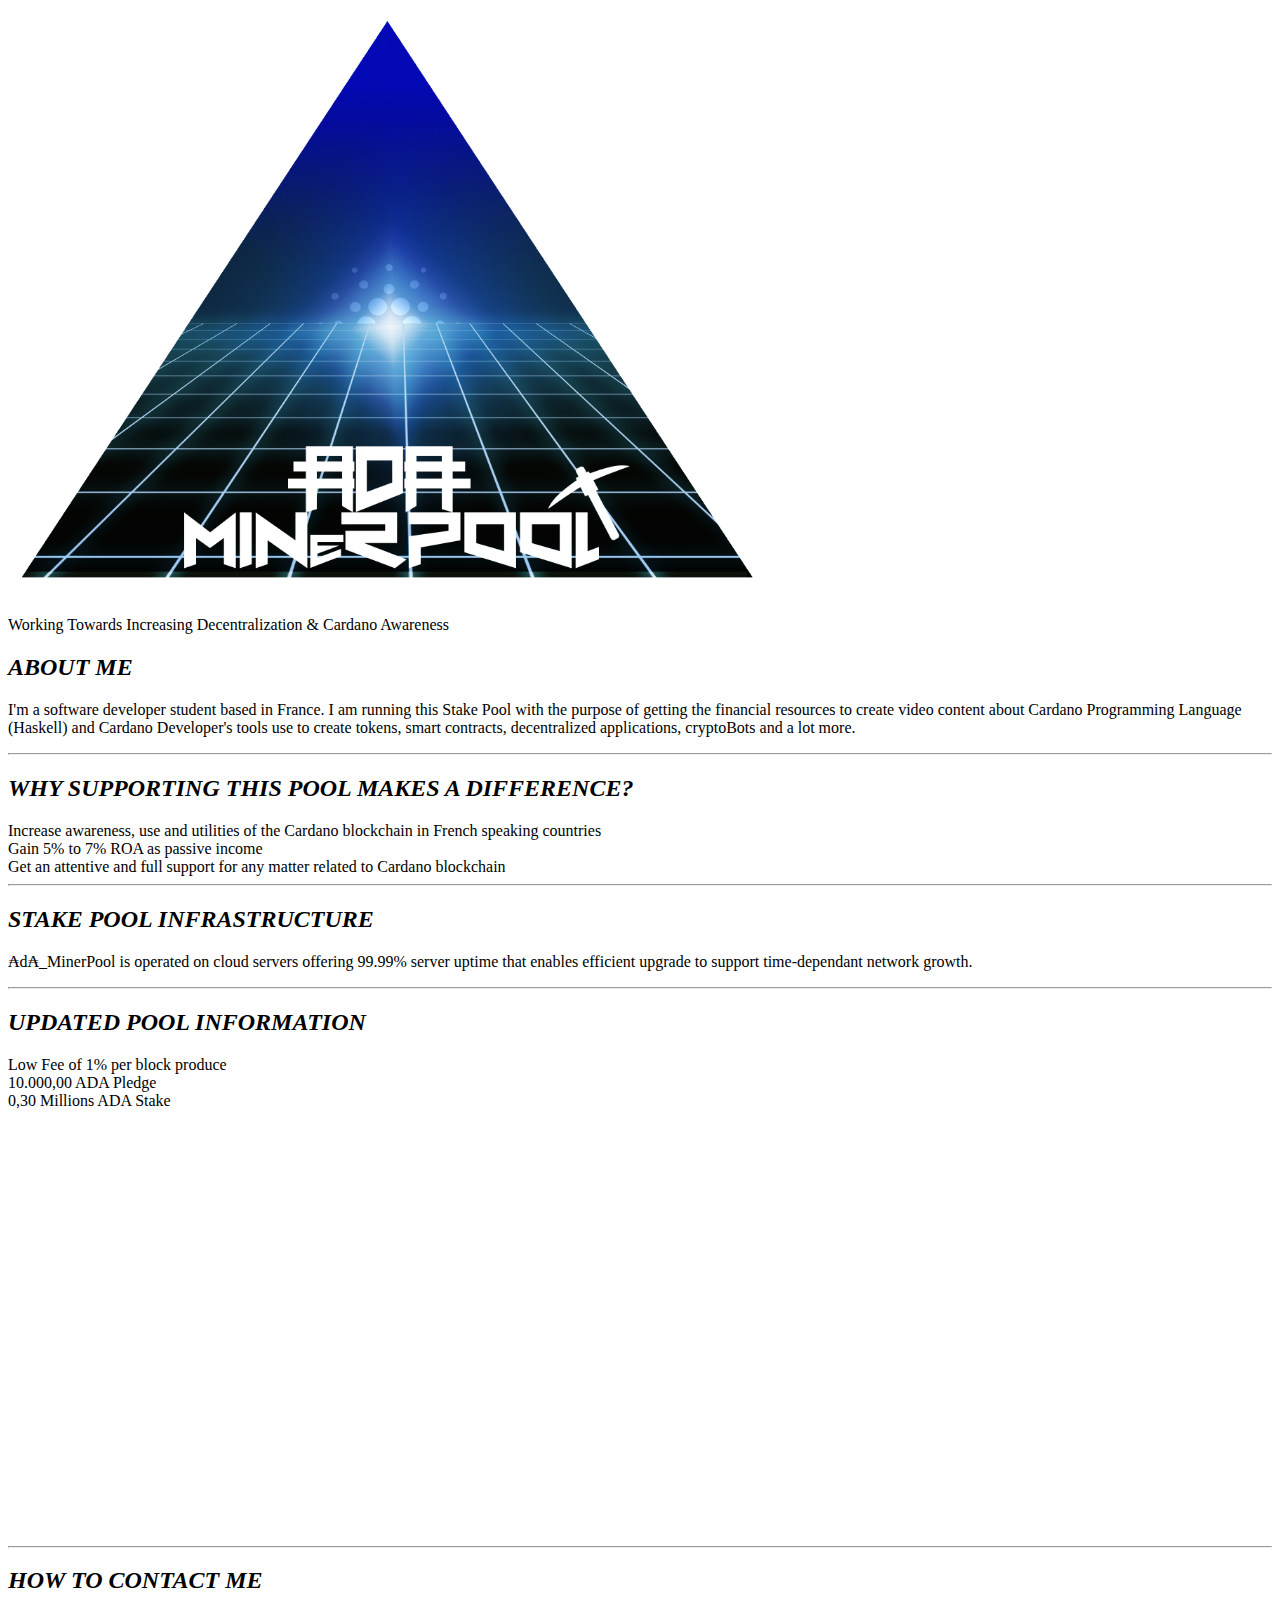
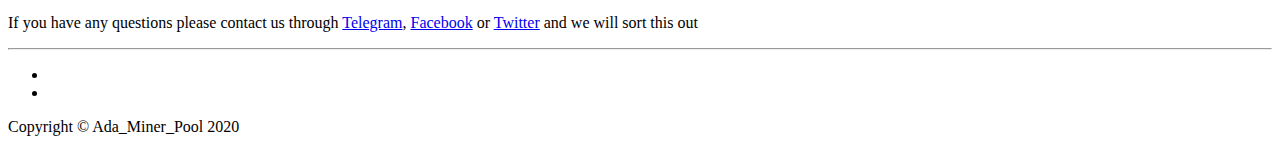
<file: index.html>
<!DOCTYPE html>
<html lang="en">

<head>

  <meta charset="utf-8">
  <meta name="viewport" content="width=device-width"/>
  <title>Ada_Miner_Pool</title>
  <link href="https://renocardano.github.io/Metadata/Css/vendor/bootstrap/css/bootstrap.min.css" rel="stylesheet">
  <link href="https://renocardano.github.io/Metadata/Css/vendor/fontawesome-free/css/all.min.css" rel="stylesheet" type="text/css">
  <link href='https://fonts.googleapis.com/css?family=Lora:400,700,400italic,700italic' rel='stylesheet'
    type='text/css'>
  <link
    href='https://fonts.googleapis.com/css?family=Open+Sans:300italic,400italic,600italic,700italic,800italic,400,300,600,700,800'
    rel='stylesheet' type='text/css'>
  <link href="https://renocardano.github.io/Metadata/Css/clean-blog.min.css" rel="stylesheet"> 
</head>

<body>
  <header class="masthead" >
    <div class="overlay">
    </div>
    <div class="container"  >
      <div class="row">
        <div class="col-lg-8 col-md-10 mx-auto">
          <div class="site-heading" >
            <img style = max-width: 100% height: auto display: block src="https://renocardano.github.io/AdaMinerPool/img/ada5.png" class= "photo"></img>
          <style>
              .photo {
                max-width: 60%;
              }
              </style>
          <h1 ></h1>
            <span class="subheading">Working Towards Increasing Decentralization & Cardano Awareness</span>
                      </div>
        </div>
      </div>
    </div>
  </header>
  
  <div display: flexbox class="container">
  
    <div display: flexbox class="row">
      <div class="col-lg-8 col-md-10 mx-auto">
        <div class="post-preview">
          
          
          <em>
            <h2 id="suport-titre"> ABOUT ME</h2>
          </em>
        </div>
        <p> I'm a software developer student based in France. I am running this Stake Pool with the purpose of getting the financial resources to create video content about Cardano Programming Language (Haskell) and Cardano Developer's tools use to create tokens, smart contracts, decentralized applications, cryptoBots and a lot more. 
 
          </p>
        
        
        <hr>
        <em>
         <h2 id="suport-titre"> WHY SUPPORTING THIS POOL MAKES A DIFFERENCE?</h2>
            </em>
       
       
          <li> Increase awareness, use and utilities of the Cardano blockchain in French speaking countries</li>
              <li> Gain 5% to 7% ROA as passive income </li>
              <li> Get an attentive and full support for any matter related to Cardano blockchain</li>  </u>
        
              
              
      <hr>
      
          <em>
            <h2 id="suport-titre">STAKE POOL INFRASTRUCTURE</h2>
            
            
      </em>
        <p>
         ₳d₳_MinerPool is operated on cloud servers offering 99.99% server uptime that enables efficient upgrade to
          support time-dependant network growth.
        </p>
      
      
      
        
        <hr>

            <div class="support-titre">  

              <em>
                <h2 id="suport-titre">UPDATED POOL INFORMATION</h2>
              </em>
              <li> Low Fee  of 1% per block produce </li>
               <li> 10.000,00 ADA Pledge </li>
               <li> 0,30 Millions ADA Stake </li>
              
            
      <p>
           <iframe class ="iframe" src="https://js.adapools.org/widget.html?pool=7e6e6c70db19188a773a41ec36b2fd9476ff77431356c3f5e81acc16" width="300" height="400" frameborder="0"><a
                href>Pool statistic</a></iframe>
            <style>
              .iframe {
               width="auto" height="auto" frameborder="0" max-width: 200%;*/
              }
              </style>
        
            
         </p>
        
          <hr>
          <em>
            <h2 id="suport-titre"> HOW TO CONTACT ME</h2>
          </em>
        </div>
        <p> If you have any questions please contact us through
          <a href="https://t.me/ADAMinerPool" target="_blank">Telegram</a>,
          <a href="https://www.facebook.com/ADAMinerPool-104420858163282" target="_blank">Facebook</a>
          or
          <a href="https://twitter.com/RenaudVidal2" target="_blank">Twitter</a>
          and we will sort this out </p>
      </div>
    </div>
  </div>

  <hr>


  
  <footer>
    <div class="container">
      <div class="row">
        <div class="col-lg-8 col-md-10 mx-auto">
          <ul class="list-inline text-center">
            <li class="list-inline-item">
              <a href="https://twitter.com/RenaudVidal2">
                <span class="fa-stack fa-lg">
                  <i class="fas fa-circle fa-stack-2x"></i>
                  <i class="fab fa-twitter fa-stack-1x fa-inverse"></i>
                </span>
              </a>
            </li>
            <li class="list-inline-item">
              <a href="https://www.facebook.com/ADAMinerPool-104420858163282">
                <span class="fa-stack fa-lg">
                  <i class="fas fa-circle fa-stack-2x"></i>
                  <i class="fab fa-facebook-f fa-stack-1x fa-inverse"></i>
                </span>
              </a>
            </li>

          </ul>
          <p class="copyright text-muted">Copyright &copy; Ada_Miner_Pool 2020</p>
        </div>
      </div>
    </div>
  </footer>

</body>

</html>
</file>
